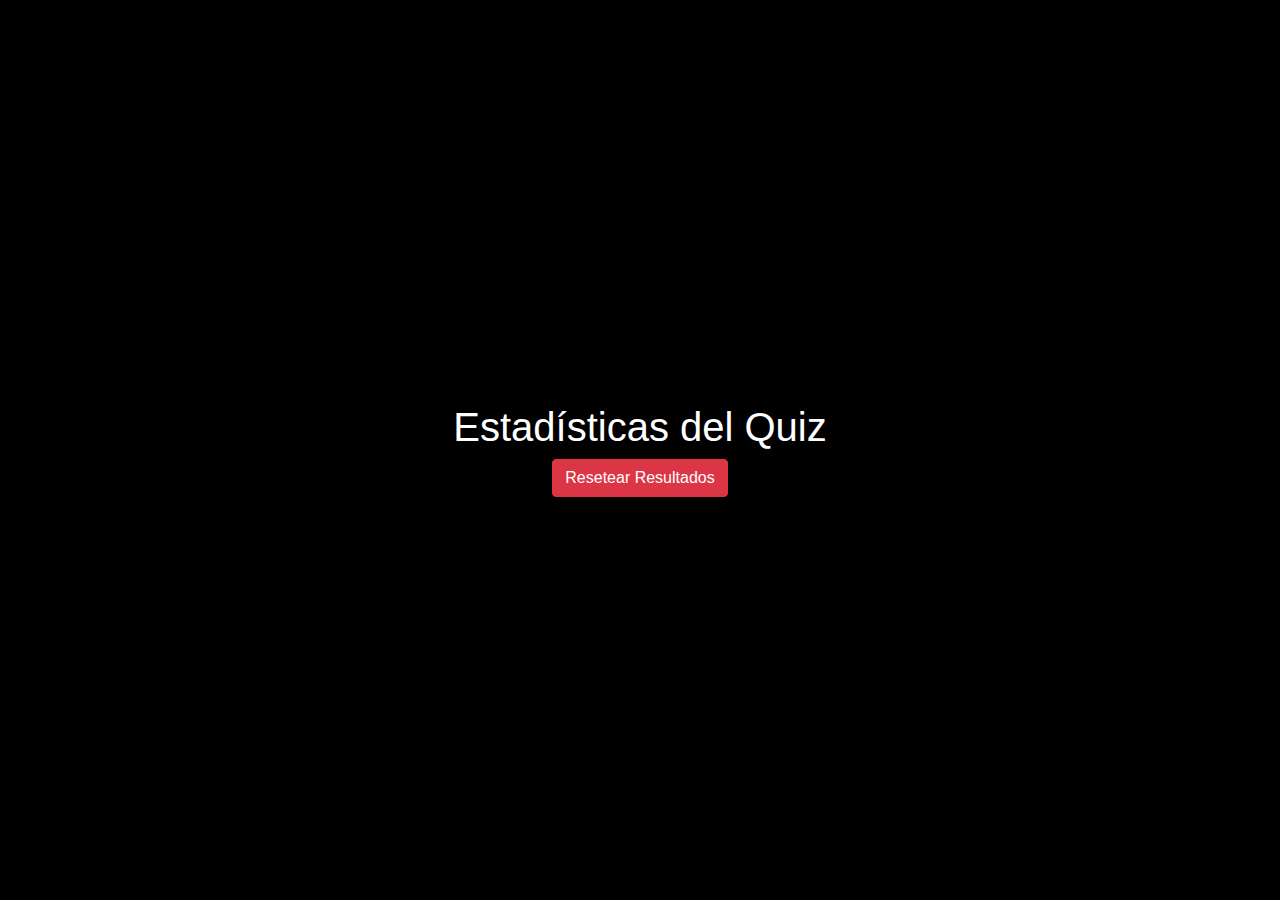
<file: Estadisticas.html>
<!-- Start Generation Here -->
<!DOCTYPE html>
<html lang="es">

<head>
    <meta charset="UTF-8">
    <meta name="viewport" content="width=device-width, initial-scale=1.0">
    <title>Estadísticas del Quiz</title>
    <link rel="stylesheet" href="https://stackpath.bootstrapcdn.com/bootstrap/4.5.2/css/bootstrap.min.css">
    <script src="https://code.jquery.com/jquery-3.6.0.min.js"></script>
    <script>
        let db;
        let request = indexedDB.open("ResultadosQuiz", 1);

        request.onsuccess = function(event) {
            db = event.target.result;
            mostrarEstadisticas();
        };

        request.onerror = function(event) {
            console.error("Error al abrir la base de datos:", event.target.error);
        };

        function mostrarEstadisticas() {
            let transaction = db.transaction(["resultados"], "readonly");
            let objectStore = transaction.objectStore("resultados");
            let request = objectStore.getAll();

            request.onsuccess = function(event) {
                let resultados = event.target.result;
                let contenedor = $('#contenedor');
                contenedor.empty();

                if (resultados.length > 0) {
                    resultados.forEach(resultado => {
                        contenedor.append(`
                            <div class="card">
                                <h5>${resultado.usuario}</h5>
                                <p>Aciertos: ${resultado.aciertos}</p>
                                <p>Fallos: ${resultado.fallos}</p>
                            </div>
                        `);
                    });
                } else {
                    contenedor.append('<p>No hay estadísticas disponibles.</p>');
                }
            };
        }

        function resetearResultados() {
            let transaction = db.transaction(["resultados"], "readwrite");
            let objectStore = transaction.objectStore("resultados");
            objectStore.clear(); // Elimina todos los resultados

            transaction.onsuccess = function() {
                mostrarEstadisticas(); // Actualiza la vista después de resetear
            };

            transaction.onerror = function(event) {
                console.error("Error al resetear los resultados:", event.target.error);
            };
        }
    </script>
    <style>
        body {
            background-color: black;
            color: white;
            display: flex;
            flex-direction: column;
            align-items: center;
            justify-content: center;
            height: 100vh;
            margin: 0;
        }

        .card {
            background-color: #333;
            border: 1px solid #ccc;
            padding: 20px;
            margin: 10px;
            border-radius: 10px;
            box-shadow: 0 4px 8px rgba(0, 0, 0, 0.2);
            max-width: 400px;
            width: 100%;
            text-align: center;
        }
    </style>
</head>

<body>
    <h1>Estadísticas del Quiz</h1>
    <div id="contenedor"></div>
    <button class="btn btn-danger" onclick="resetearResultados()">Resetear Resultados</button>
    <script>
        $(document).ready(function() {
            mostrarEstadisticas();
        });
    </script>
</body>

</html>
<!-- End Generation Here -->
</file>
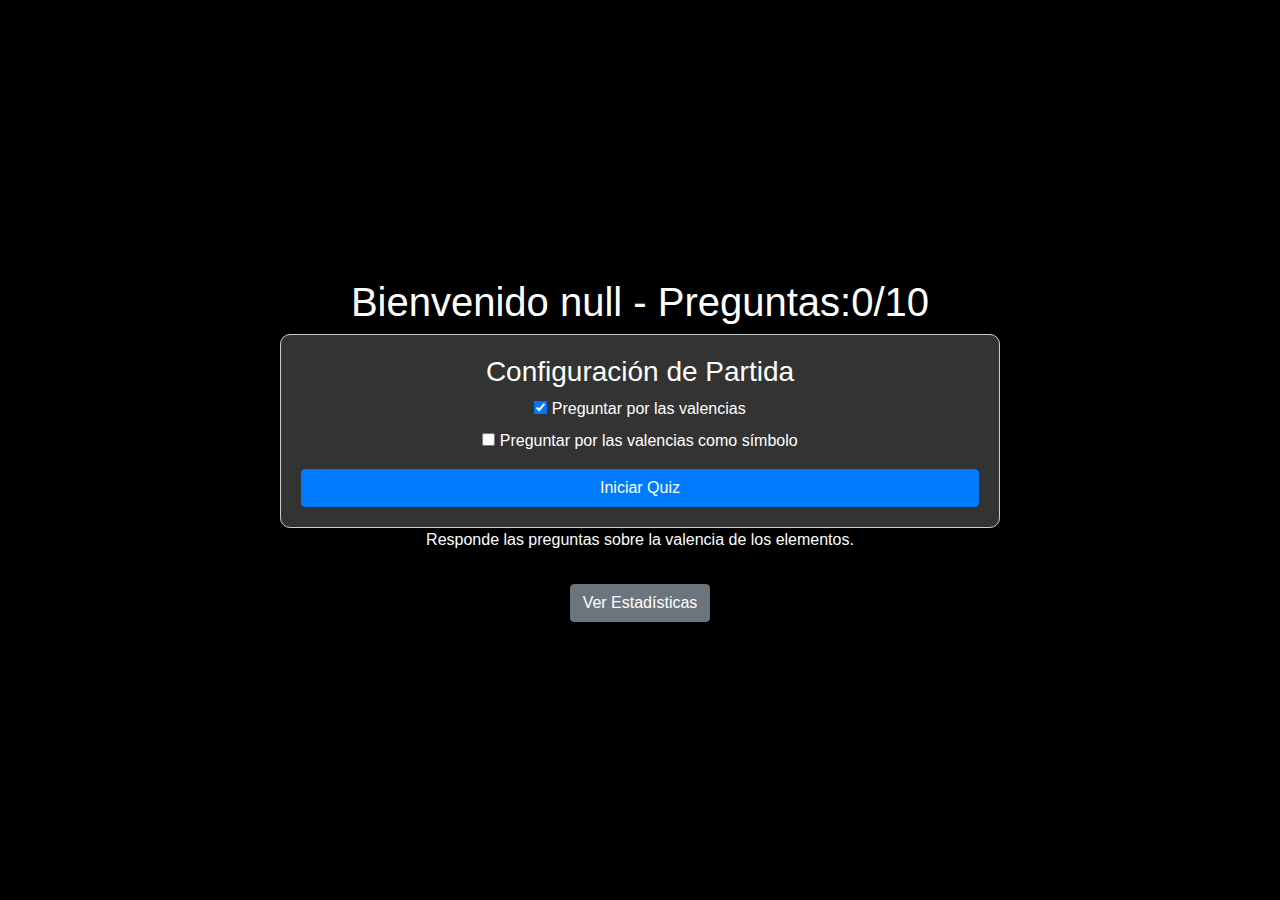
<file: TablaPeriodica.html>
<!DOCTYPE html>
<html lang="es">

<head>
    <meta charset="UTF-8">
    <meta name="viewport" content="width=device-width, initial-scale=1.0">
    <title>Quiz de Elementos de la Tabla Periódica</title>
    <link rel="stylesheet" href="https://stackpath.bootstrapcdn.com/bootstrap/4.5.2/css/bootstrap.min.css">
    <script src="https://code.jquery.com/jquery-3.6.0.min.js"></script>
    <script type="text/javascript" src="elementos.js"></script>
    <script>
        let columnasDisponibles = [...new Set(elementos.map(elemento => elemento.columna))];
        let preguntarValencias = true; // Variable para controlar si se preguntan valencias
        let preguntarValenciasComoSimbolo = false; // Variable para controlar si se preguntan valencias como símbolo

        function getCookie(nombre) {
            let nombreCookie = `${nombre}=`;
            let decodedCookie = decodeURIComponent(document.cookie);
            let cookiesArray = decodedCookie.split(';');
            for (let i = 0; i < cookiesArray.length; i++) {
                let cookie = cookiesArray[i].trim();
                if (cookie.indexOf(nombreCookie) === 0) {
                    return cookie.substring(nombreCookie.length, cookie.length);
                }
            }
            return "";
        }

        let usuarioActual = getCookie("usuario");
        if (!usuarioActual) {
            usuarioActual = prompt("Ingrese su nombre de usuario:");
            document.cookie = `usuario=${usuarioActual}; path=/; max-age=31536000`;
        }

        let resultados = {};
        let elementoActual;
        let totalPreguntas = 0;

        mostrarConfiguracion();

        function mostrarConfiguracion() {
            let card = $(`
                <div class="card" id="Configuracion" style="width: 75%; margin: auto;">
                    <h3>Configuración de Partida</h3>
                    <label>
                        <input type="checkbox" id="valencias-checkbox" ${preguntarValencias ? 'checked' : ''}>
                        Preguntar por las valencias
                    </label>
                    <label>
                        <input type="checkbox" id="valencias-simbolo-checkbox" ${preguntarValenciasComoSimbolo ? 'checked' : ''}>
                        Preguntar por las valencias como símbolo
                    </label>
                    <button id="iniciar-quiz" class="btn btn-primary mt-2">Iniciar Quiz</button>
                </div>
            `);
            $('#contenedor').append(card);

            $('#iniciar-quiz').on('click', function () {
                preguntarValencias = $('#valencias-checkbox').is(':checked');
                preguntarValenciasComoSimbolo = $('#valencias-simbolo-checkbox').is(':checked');

                // Modificar la matriz de elementos si no se preguntan símbolos
                if (!preguntarValenciasComoSimbolo) {
                    elementos.forEach(elemento => {
                        elemento.valencias = [...new Set(elemento.valencias.replace(/[\+\-]/g, '').split(' '))].join(' ');
                    });
                }

                $('.card').remove(); // Eliminar la tarjeta de configuración
                mostrarBienvenida(usuarioActual);
            });
        }

        function mostrarBienvenida(usuario) {
            actualizarTitulo();
            iniciarQuiz();
        }

        function actualizarTitulo() {
            document.title = `Quiz de Elementos de la Tabla Periódica - ${usuarioActual} - Preguntas: ${totalPreguntas}/10`;
            $('h1').text(`Bienvenido ${usuarioActual} - Preguntas: ${totalPreguntas}/10`);
        }

        function iniciarQuiz() {
            elementoActual = seleccionarElemento();
            if (elementoActual) {
                mostrarFormulario(elementoActual);
            }
        }

        function seleccionarElemento() {
            let elemento;
            do {
                elemento = elementos[Math.floor(Math.random() * elementos.length)];
            } while (resultados[elemento.nombre] && resultados[elemento.nombre].fallos > resultados[elemento.nombre].aciertos);
            return elemento;
        }

        function mostrarFormulario(elemento) {
            let columnasButtons = columnasDisponibles.map(columna => `
                <button type="button" class="btn btn-secondary columna-btn" data-columna="${columna}">${columna}</button>
            `).join('');
            let valenciasButtons = '';

            
            if (preguntarValencias) {
                // Obtener todos los posibles valores de valencias de la matriz de elementos
                let valencias = [...new Set(elementos.flatMap(elem => elem.valencias.split(' ')))].sort((a, b) => parseInt(a) - parseInt(b));
                valenciasButtons = valencias.map(valencia => `<button type="button" class="btn btn-secondary valencia-btn" data-valencia="${valencia}">${valencia}</button>`).join(' ');
            }
            let card = $(`
                <div class="card" id="Pregunta" style="width: 75%; margin: auto;">
                    <h3>¿Qué sabes sobre ${elemento.nombre}?</h3>
                    <form id="form-${elemento.nombre}" class="form-group">
                        <label>Columna:</label>
                        <div id="columnas-buttons">${columnasButtons}</div>
                        <label>Símbolo:</label>
                        <input type="text" name="simbolo" class="form-control" placeholder="Ejemplo: H" >
                        <div>
                            <label>Valencias:</label>
                            <div id="valencia-buttons">${valenciasButtons}</div>
                        </div>
                        <button type="submit" class="btn btn-primary mt-2">Enviar</button>
                    </form>
                </div>
            `);
            $('#contenedor').append(card);

            $('.columna-btn').on('click', function () {
                $('.columna-btn').removeClass('active').css('background-color', ''); // Limpiar el fondo de las columnas
                $(this).addClass('active').css('background-color', 'orange'); // Marcar la columna seleccionada en amarillo
            });

            $('.valencia-btn').on('click', function () {
                $(this).toggleClass('active');
                $(this).css('background-color', $(this).hasClass('active') ? 'orange' : '');
            });

            $(`#form-${elemento.nombre}`).on('submit', function (event) {
                event.preventDefault();
                let columnaRespuesta = $('.columna-btn.active').data('columna');
                verificarRespuesta(elemento, { get: (name) => name === 'columna' ? columnaRespuesta : ($(this).find(`[name="${name}"]`).val() || '').trim() });
            });
        }
        function verificarRespuesta(elemento, formData) {
            let columnaRespuesta = formData.get('columna') ? String(formData.get('columna')).trim() : '';
            let simboloRespuesta = formData.get('simbolo') ? String(formData.get('simbolo')).trim() : '';

            let valenciaElemento = elemento.valencias.split(' '); // Ahora es un array
            let aciertos = 0;
            let totalValencias = valenciaElemento.length;
            let mensaje = `Resultados ${elemento.nombre}: `;
            let acertoTodasValencias = true; // Variable para verificar si se acertaron todas las valencias

            let aciertoColumna = true; // Inicializar como true
            let aciertoValencia = true; // Inicializar como true
            let aciertoSimbolo = true; // Inicializar como true

            if (preguntarValencias) { // Verifica si se deben preguntar las valencias
                let valenciasSeleccionadas = $('.valencia-btn.active').map(function () { // Obtiene las valencias seleccionadas por el usuario
                    return $(this).data('valencia'); // Retorna el valor de la valencia del botón activo
                }).get(); // Convierte el resultado en un array

                mensaje += `<br/><span ">Valencias: </span> `; // Agrega un encabezado para mostrar las valencias

                let valenciasVerificadas = new Set(); // Crea un conjunto para rastrear las valencias que ya han sido verificadas
                valenciaElemento.forEach(valencia => { // Itera sobre cada valencia del elemento
                    let valenciaNumero = Number(valencia); // Convierte la valencia a un número

                    if (valenciasSeleccionadas.includes(valenciaNumero) && !valenciasVerificadas.has(valenciaNumero)) { // Verifica si la valencia seleccionada es correcta y no ha sido verificada
                        $(`.valencia-btn[data-valencia="${valenciaNumero}"]`).css('background-color', 'green'); // Cambia el color de fondo del botón a verde si es correcto
                        aciertos += 1 / totalValencias; // Incrementa los aciertos repartiendo puntos entre las valencias
                        mensaje += `<span style="color: green;"> ${valenciaNumero} </span>  `; // Agrega la valencia correcta al mensaje en verde
                        valenciasVerificadas.add(valenciaNumero); // Marca la valencia como verificada
                    } 
                    else if (!valenciasVerificadas.has(valenciaNumero)) { // Si la valencia no ha sido verificada
                        $(`.valencia-btn[data-valencia="${valencia}"]`).css('background-color', 'orange'); // Cambia el color de fondo del botón a naranja si falta esta valencia
                        mensaje += `<span style="color: orange; "> ${valenciaNumero} </span>`; // Agrega la valencia faltante al mensaje en naranja
                        acertoTodasValencias = false; // Marca que no se acertó esta valencia
                        valenciasVerificadas.add(valenciaNumero); // Marca la valencia como verificada
                    }
                });

                valenciasSeleccionadas.forEach(valenciaBtn => { // Itera sobre cada botón de valencia seleccionada
                    let valenciaBtnString = String(valenciaBtn); // Convierte el botón de valencia a string
                    if (!valenciaElemento.includes(valenciaBtnString) && !valenciasVerificadas.has(valenciaBtn)) { // Verifica si la valencia seleccionada no está en las del elemento y no ha sido verificada
                        $(`.valencia-btn[data-valencia="${valenciaBtn}"]`).css('background-color', 'red'); // Cambia el color de fondo del botón a rojo si es incorrecto
                        mensaje += `<span style="color: red;"> ${valenciaBtn}</span> `; // Agrega la valencia incorrecta al mensaje en rojo
                        mensaje += `<span style="color: green;"> ${valenciaElemento.join(', ')}</span> `; // Muestra las valencias correctas en verde
                        acertoTodasValencias = false; // Marca que no se acertó esta valencia
                    }
                });
            }
            mensaje += `. <br/><span ">Columna: </span> `;

            // Verifica si la respuesta de la columna es correcta
            if (columnaRespuesta && columnaRespuesta.trim().toLowerCase() === elemento.columna.trim().toLowerCase()) {
                mensaje += `<span style="color: green;"> ${elemento.columna}</span>. `;
                aciertos += 1 / 3; // Repartir puntos entre aciertos
            } else {
                aciertoColumna = false; // Cambiar a false si falla
                if (columnaRespuesta) {
                    mensaje += `<span style="color: red; text-decoration: line-through;"> ${columnaRespuesta}</span> `;
                }
                mensaje += `<span style="color: orange;"> ${elemento.columna}</span>`;
            }

            mensaje += `.<br/><span ">Simbolo: </span> `;

            // Verifica si la respuesta del símbolo es correcta
            if (simboloRespuesta && simboloRespuesta.trim().toLowerCase() === elemento.simbolo.trim().toLowerCase()) {
                mensaje += `<span style="color: green;"> ${elemento.simbolo}</span>. `;
                aciertos += 1 / 3; // Repartir puntos entre aciertos
            } else {
                aciertoSimbolo = false; // Cambiar a false si falla
                if (simboloRespuesta) {
                    mensaje += `<span style="color: red; text-decoration: line-through;"> ${simboloRespuesta}</span> `;
                }
                mensaje += `<span style="color: orange;">${elemento.simbolo}</span>. `;
            }

            $('.card').remove();
            let card = $(`<div class="card" style="width: 75%; margin: auto;"><h4>${mensaje}</h4><p>Puntuación: ${aciertos.toFixed(1)} puntos</p></div>`);
            $('#contenedor').append(card);

            totalPreguntas++;
            actualizarTitulo();
            iniciarQuiz();

            // Llamar a actualizar resultados al final
            actualizarResultados(elemento.nombre, aciertoColumna, aciertoValencia, aciertoSimbolo); // Pasar los booleanos
        }

        // Esta función actualiza los resultados del quiz en la base de datos IndexedDB.
        // Recibe el nombre del elemento y booleanos que indican si se acertó la columna, la valencia y el símbolo.
        function actualizarResultados(nombreElemento, aciertoColumna, aciertoValencia, aciertoSimbolo) {
            let db;
            let request = indexedDB.open("ResultadosQuiz", 1);

            request.onupgradeneeded = function (event) {
                db = event.target.result;
                db.createObjectStore("resultados", { keyPath: "nombre" });
            };

            request.onsuccess = function (event) {
                db = event.target.result;
                let transaction = db.transaction(["resultados"], "readwrite");
                let store = transaction.objectStore("resultados");

                store.get(nombreElemento).onsuccess = function (event) {
                    let data = event.target.result || {
                        nombre: nombreElemento,
                        aciertos: 0,
                        fallos: 0,
                        totalPreguntado: 0,
                        aciertosColumna: 0,
                        aciertosValencia: 0,
                        aciertosSimbolo: 0,
                        aciertosCompletos: 0,
                        fecha_ultima_pregunta: new Date()
                    };

                    // Incrementar el total de veces preguntado
                    data.totalPreguntado++;

                    // Actualizar aciertos según los resultados
                    if (aciertoColumna) {
                        data.aciertosColumna++;
                    }
                    if (aciertoValencia) {
                        data.aciertosValencia++;
                    }
                    if (aciertoSimbolo) {
                        data.aciertosSimbolo++;
                    }
                    if (aciertoColumna && aciertoValencia && aciertoSimbolo) {
                        data.aciertosCompletos++;
                    }

                    // Actualizar aciertos y fallos
                    if (aciertoColumna || aciertoValencia || aciertoSimbolo) {
                        data.aciertos++;
                    } else {
                        data.fallos++;
                    }

                    data.fecha = new Date(); // Actualiza la fecha de la última pregunta
                    store.put(data);

                    // Imprimir todo el store de resultados en la consola de forma legible
                    store.getAll().onsuccess = function (event) {
                        const resultados = event.target.result;
                        console.log("Resultados actuales:");
                        resultados.forEach(resultado => {
                            console.log(`Nombre: ${resultado.nombre}, Aciertos: ${resultado.aciertos}, Fallos: ${resultado.fallos}, Total Preguntado: ${resultado.totalPreguntado}, Aciertos Columna: ${resultado.aciertosColumna}, Aciertos Valencia: ${resultado.aciertosValencia}, Aciertos Símbolo: ${resultado.aciertosSimbolo}, Aciertos Completos: ${resultado.aciertosCompletos}, Fecha Última Pregunta: ${resultado.fecha_ultima_pregunta}`);
                        });
                    };
                };
            };
        }

        window.onload = mostrarConfiguracion;
    </script>
    <style>
        body {
            background-color: black;
            color: white;
            display: flex;
            flex-direction: column;
            align-items: center;
            justify-content: center;
            height: 100vh;
            margin: 0;
        }

        .card {
            background-color: #333;
            border: 1px solid #ccc;
            padding: 20px;
            margin: 10px;
            border-radius: 10px;
            box-shadow: 0 4px 8px rgba(0, 0, 0, 0.2);
            width: 75%;
            /* Cambiado a 75% de la pantalla */
            text-align: center;
            margin: auto;
            /* Asegura que la card esté centrada */
        }

        #contenedor {
            width: 75%;
            /* Cambiado a 75% de la pantalla */
            display: flex;
            flex-direction: column;
            align-items: center;
            /* Centra el contenido dentro del contenedor */
        }

        h1,
        p {
            text-align: center;
        }

        .valencia-btn {
            margin: 5px;
        }

        .valencia-btn.active {
            background-color: orange;
        }

        .columna-btn {
            margin: 5px;
        }

        .columna-btn.active {
            background-color: yellow;
            /* Cambiado a amarillo */
        }
    </style>
</head>

<body>
    <h1 id="titulo"></h1>
    <div id="contenedor"></div>
    <script>
        $(document).ready(function () {
            $('#titulo').text(`Bienvenido ${usuarioActual} - Preguntas:0/10`);
        });
    </script>
    <p>Responde las preguntas sobre la valencia de los elementos.</p>
    <button id="ver-estadisticas" class="btn btn-secondary mt-3">Ver Estadísticas</button>
    <script>
        $('#ver-estadisticas').on('click', function () {
            window.open('Estadisticas.html', '_blank'); // Reemplaza 'url_de_estadisticas.html' con la URL real
        });
    </script>
</body>

</html>
</file>
